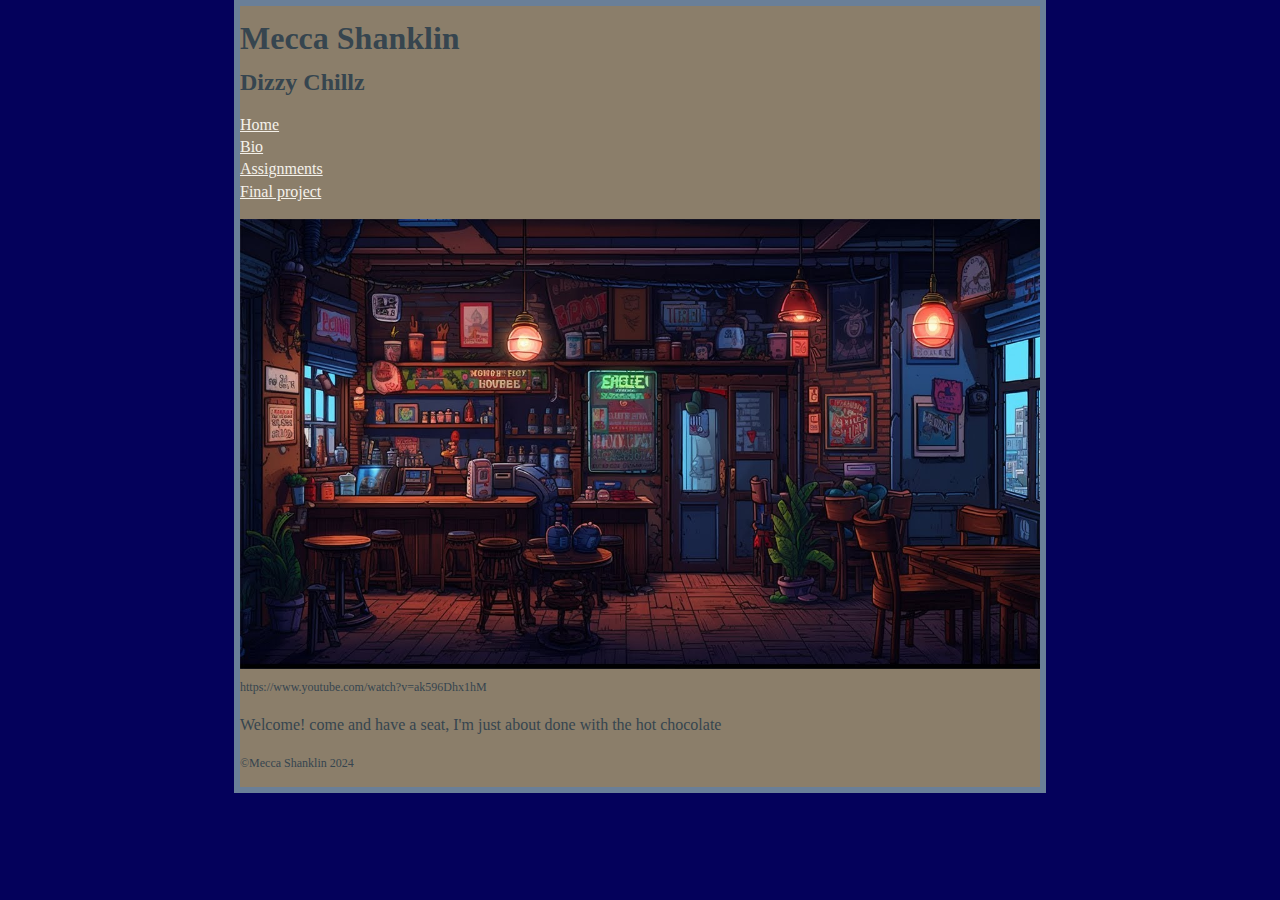
<file: website-template/index.html>
<!DOCTYPE html>

<html>

<head>
	
	<meta charset="utf-8">
	
	<title>Dizzy Chillz</title>
	
	<link rel="stylesheet" href="css/style.css">	
	
</head>


<body>

  <div id="container">


  <h1>Mecca Shanklin</h1>
    <h2>Dizzy Chillz</h2>
  </header>

  <nav>
    <ul>
      <li><a href="index.html">Home</a></li>
      <li><a href="bio.html">Bio</a></li>
      <li><a href="assignments.html">Assignments</a></li>
      <li><a href="final-project.html">Final project</a></li>
    </ul>
  </nav>

  <main>
  <figure>
    <img src="img/maxresdefault.jpg" alt="Chill 8bit cafe">
    <figcaption>https://www.youtube.com/watch?v=ak596Dhx1hM</figcaption>
  </figure>

  <p>
   Welcome! come and have a seat, I'm just about done with the hot chocolate 
  </p>
  </main>

  <footer>
    <p>&#169;Mecca Shanklin 2024</p>
  </footer>


  </div><!-- close "container" -->
  

</body>
	
</html>
</file>
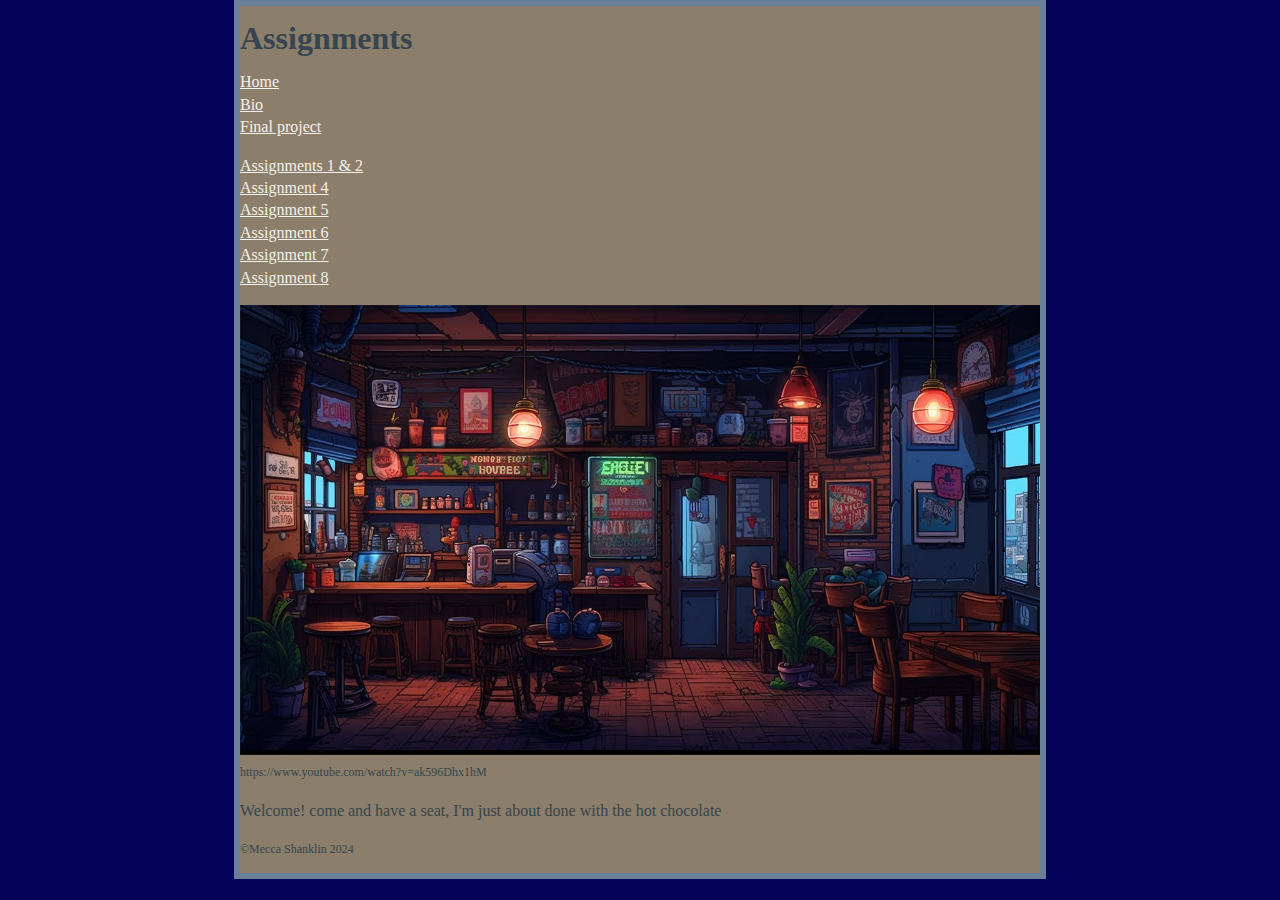
<file: website-template/assignments.html>
<!DOCTYPE html>

<html>

<head>
	
	<meta charset="utf-8">
	
	<title>Dizzy Chillz</title>
	
	<link rel="stylesheet" href="css/style.css">	
	
</head>


<body>

  <div id="container">


  <h1>Assignments</h1>
  </header>

  <nav>
    <ul>
      <li><a href="index.html">Home</a></li>
      <li><a href="bio.html">Bio</a></li>
      <li><a href="final-project.html">Final project</a></li>
    </ul>
  </nav>


  <nav>
    <ul>
      <li><a href="assignment1/assignment1.html">Assignments 1 &amp; 2</a></li>
      <li><a href="assignment4/">Assignment 4</a></li>
      <li><a href="assignment5/">Assignment 5</a></li>
      <li><a href="assignment6/">Assignment 6</a></li>
      <li><a href="assignment7/">Assignment 7</a></li>
      <li><a href="assignment8/">Assignment 8</a></li>

    </ul>
  </nav>


  <main>
  <figure>
    <img src="img/maxresdefault.jpg" alt="Chill 8bit cafe">
    <figcaption>https://www.youtube.com/watch?v=ak596Dhx1hM</figcaption>
  </figure>

  <p>
   Welcome! come and have a seat, I'm just about done with the hot chocolate 
  </p>
  </main>

  <footer>
    <p>&#169;Mecca Shanklin 2024</p>
  </footer>


  </div><!-- close "container" -->
  

</body>
	
</html>
</file>
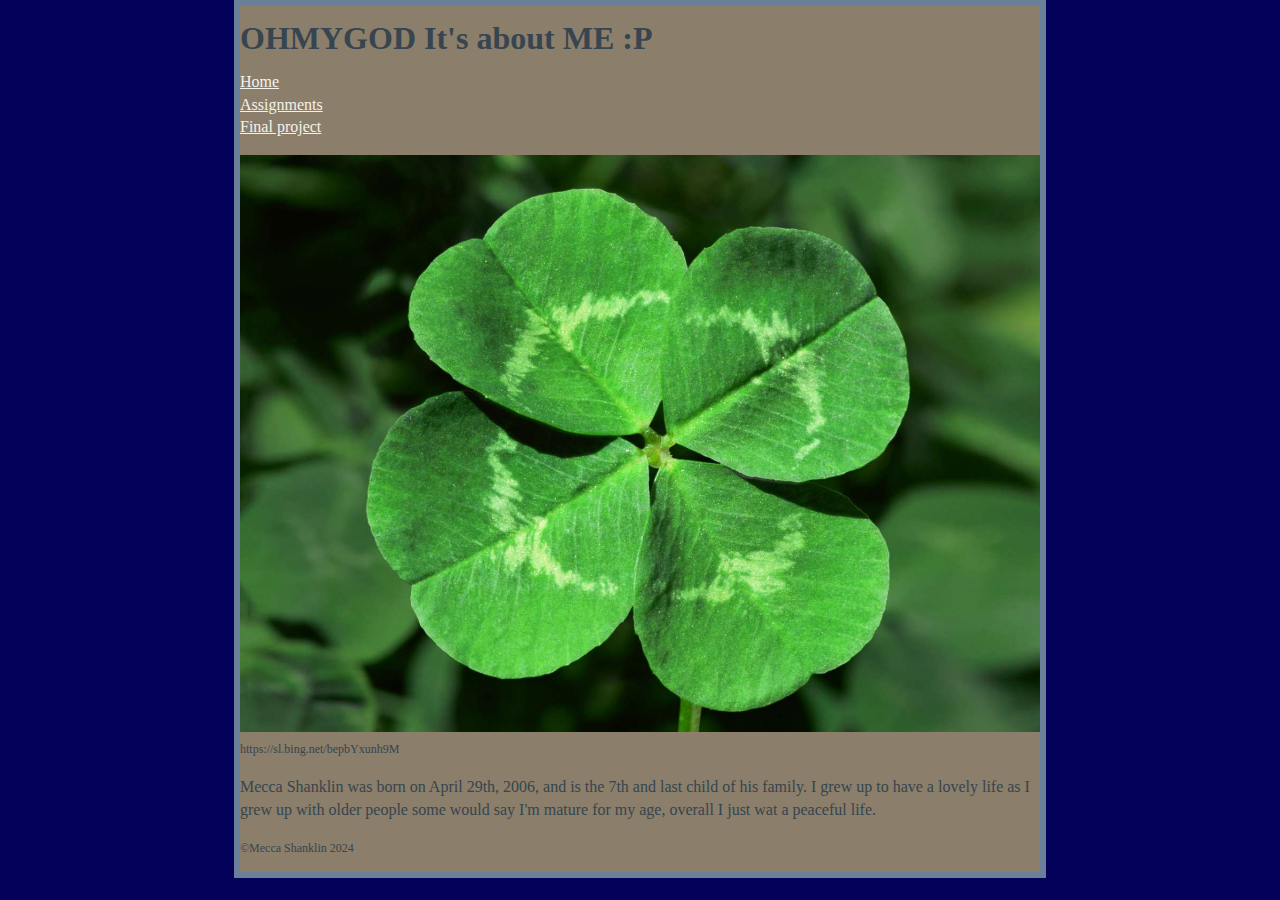
<file: website-template/bio.html>
<!DOCTYPE html>

<html>

<head>
	
	<meta charset="utf-8">
	
	<title>Bio</title>
	
	<link rel="stylesheet" href="css/style.css">	
	
</head>


<body>

  <div id="container">


  <h1>OHMYGOD It's about ME :P</h1>
  </header>

  <nav>
    <ul>
      <li><a href="index.html">Home</a></li>
      <li><a href="assignments.html">Assignments</a></li>
      <li><a href="final-project.html">Final project</a></li>
    </ul>
  </nav>

  <main>
  <figure>
    <img src="img/fourleafclover.jpg" alt="A four-leaf clover">
    <figcaption>https://sl.bing.net/bepbYxunh9M
  </figure>

  <p>
   Mecca Shanklin was born on April 29th, 2006, and is the 7th and last child of his family. I grew up to have a lovely life as I grew up with older people some would say I'm mature for my age, overall I just wat a peaceful life.
  </p>
  </main>

  <footer>
    <p>&#169;Mecca Shanklin 2024</p>
  </footer>


  </div><!-- close "container" -->
  

</body>
	
</html>
</file>
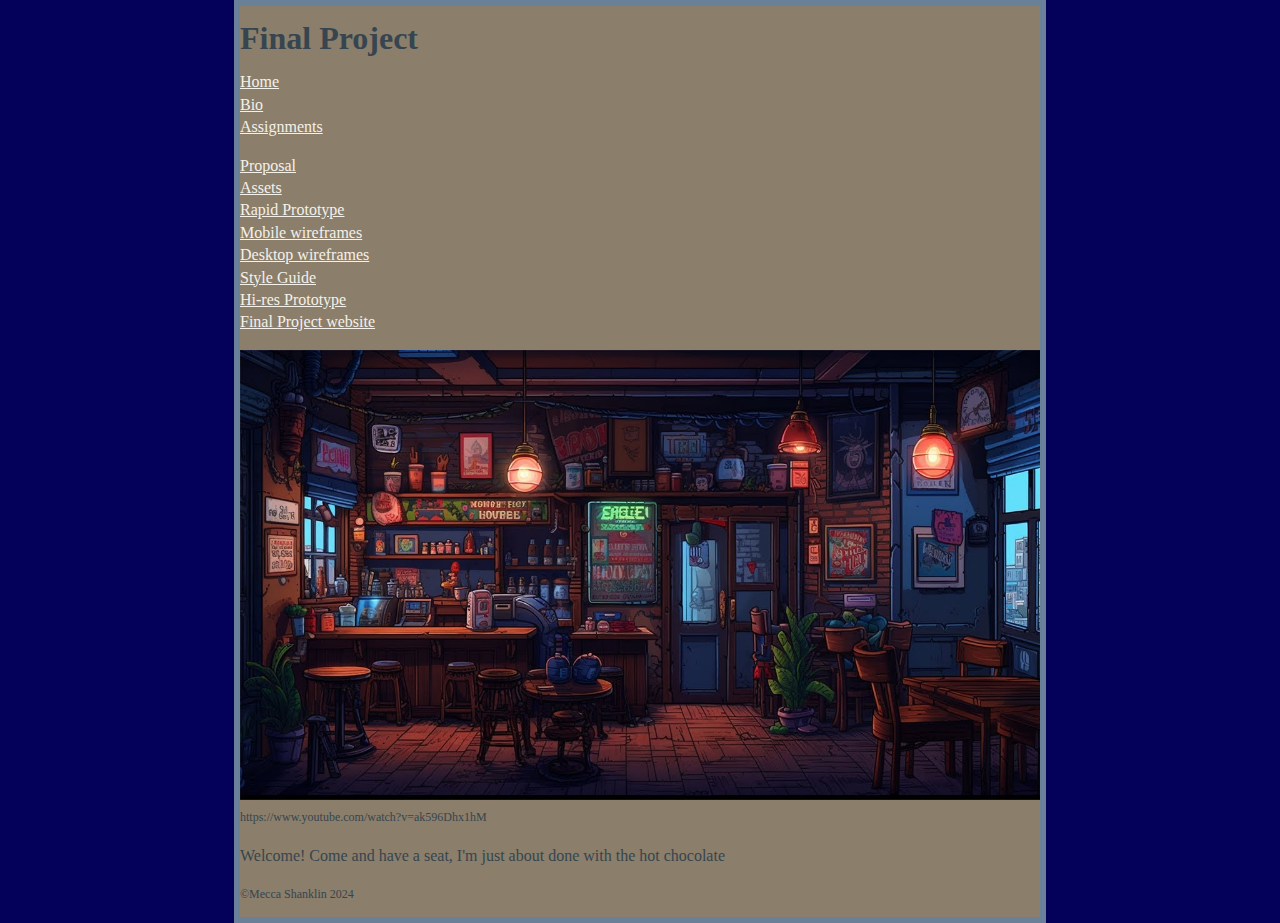
<file: website-template/final-project.html>
<!DOCTYPE html>

<html>

<head>
	
	<meta charset="utf-8">
	
	<title>Dizzy Chillz</title>
	
	<link rel="stylesheet" href="css/style.css">	
	
</head>


<body>

  <div id="container">


  <h1>Final Project</h1>
  </header>

  <nav>
    <ul>
      <li><a href="index.html">Home</a></li>
      <li><a href="bio.html">Bio</a></li>
      <li><a href="assignments.html">Assignments</a></li>
    </ul>
  </nav>


  <nav>
    <ul>
      <li><a href="final-project-components/">Proposal</a></li>
      <li><a href="final-project-components/">Assets</a></li>
      <li><a href="final-project-components/">Rapid Prototype</a></li>
      <li><a href="https://www.figma.com/design/VqY4lyCOPnXNlczVWR5TIB/project-(Community)?node-id=1-2&t=ULmnsZbZYDgXmv9v-1">Mobile wireframes</a></li>
      <li><a href="https://www.figma.com/design/VqY4lyCOPnXNlczVWR5TIB/project-(Community)?node-id=0-1&t=ULmnsZbZYDgXmv9v-1">Desktop wireframes</a></li>
      <li><a href="final-project-components/">Style Guide</a></li>
      <li><a href="final-project-components/">Hi-res Prototype</a></li>
      <li><a href="">Final Project website</a></li>
    </ul>
  </nav>


  <main>
  <figure>
    <img src="img/maxresdefault.jpg" alt="Chill 8bit cafe">
    <figcaption>https://www.youtube.com/watch?v=ak596Dhx1hM</figcaption>
  </figure>

  <p>
   Welcome! Come and have a seat, I'm just about done with the hot chocolate 
  </p>
  </main>

  <footer>
    <p>&#169;Mecca Shanklin 2024</p>
  </footer>


  </div><!-- close "container" -->
  

</body>
	
</html>
</file>
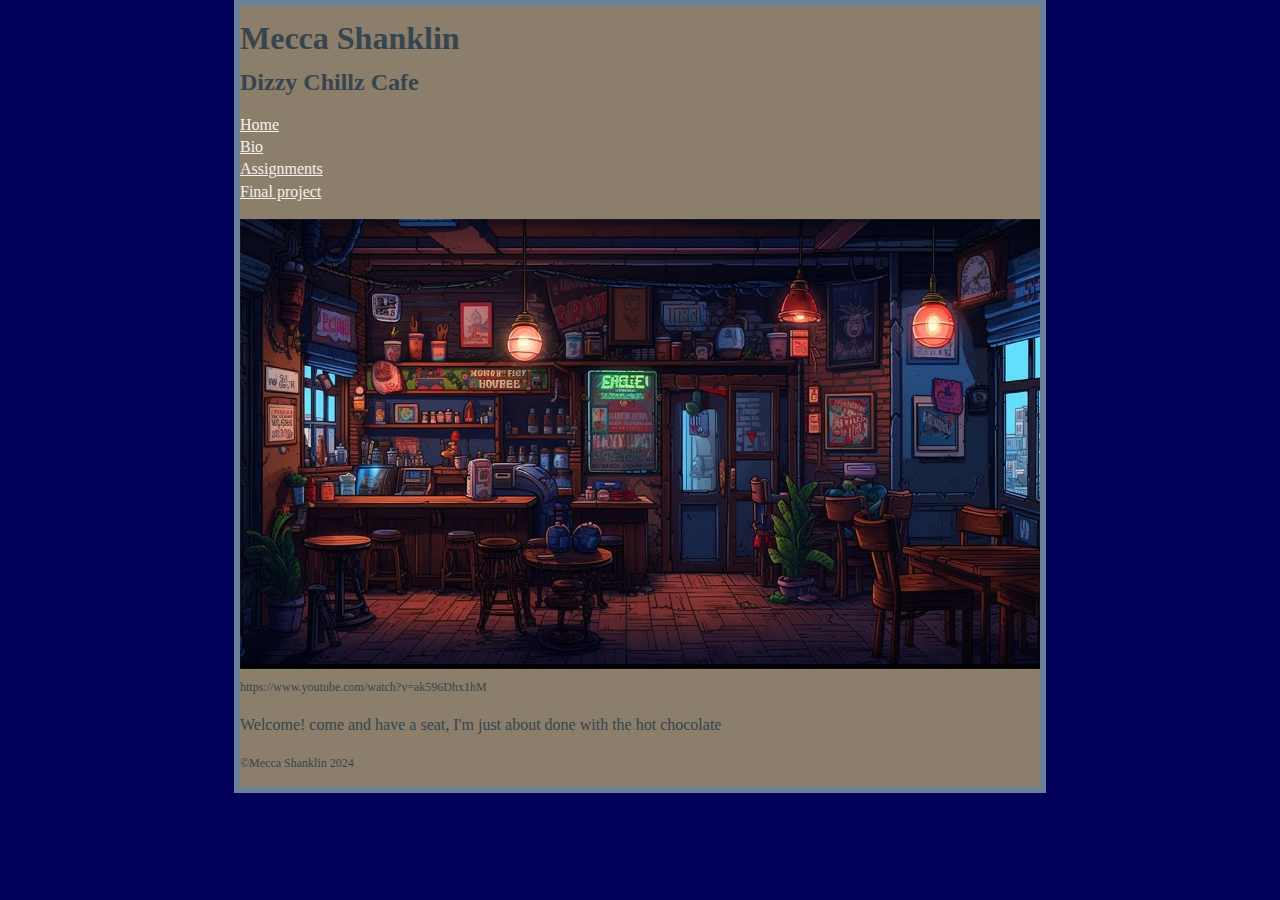
<file: website-template/index.html.html>
<!DOCTYPE html>

<html>

<head>
	
	<meta charset="utf-8">
	
	<title>Dizzy Chillz</title>
	
	<link rel="stylesheet" href="css/style.css">	
	
</head>


<body>

  <div id="container">


  <h1>Mecca Shanklin</h1>
    <h2>Dizzy Chillz Cafe</h2>
  </header>

  <nav>
    <ul>
      <li><a href="index.html">Home</a></li>
      <li><a href="bio.html">Bio</a></li>
      <li><a href="assignments.html">Assignments</a></li>
      <li><a href="final-project.html">Final project</a></li>
    </ul>
  </nav>

  <main>
  <figure>
    <img src="img/maxresdefault.jpg" alt="Chill 8bit cafe">
    <figcaption>https://www.youtube.com/watch?v=ak596Dhx1hM</figcaption>
  </figure>

  <p>
   Welcome! come and have a seat, I'm just about done with the hot chocolate 
  </p>
  </main>

  <footer>
    <p>&#169;Mecca Shanklin 2024</p>
  </footer>


  </div><!-- close "container" -->
  

</body>
	
</html>
</file>
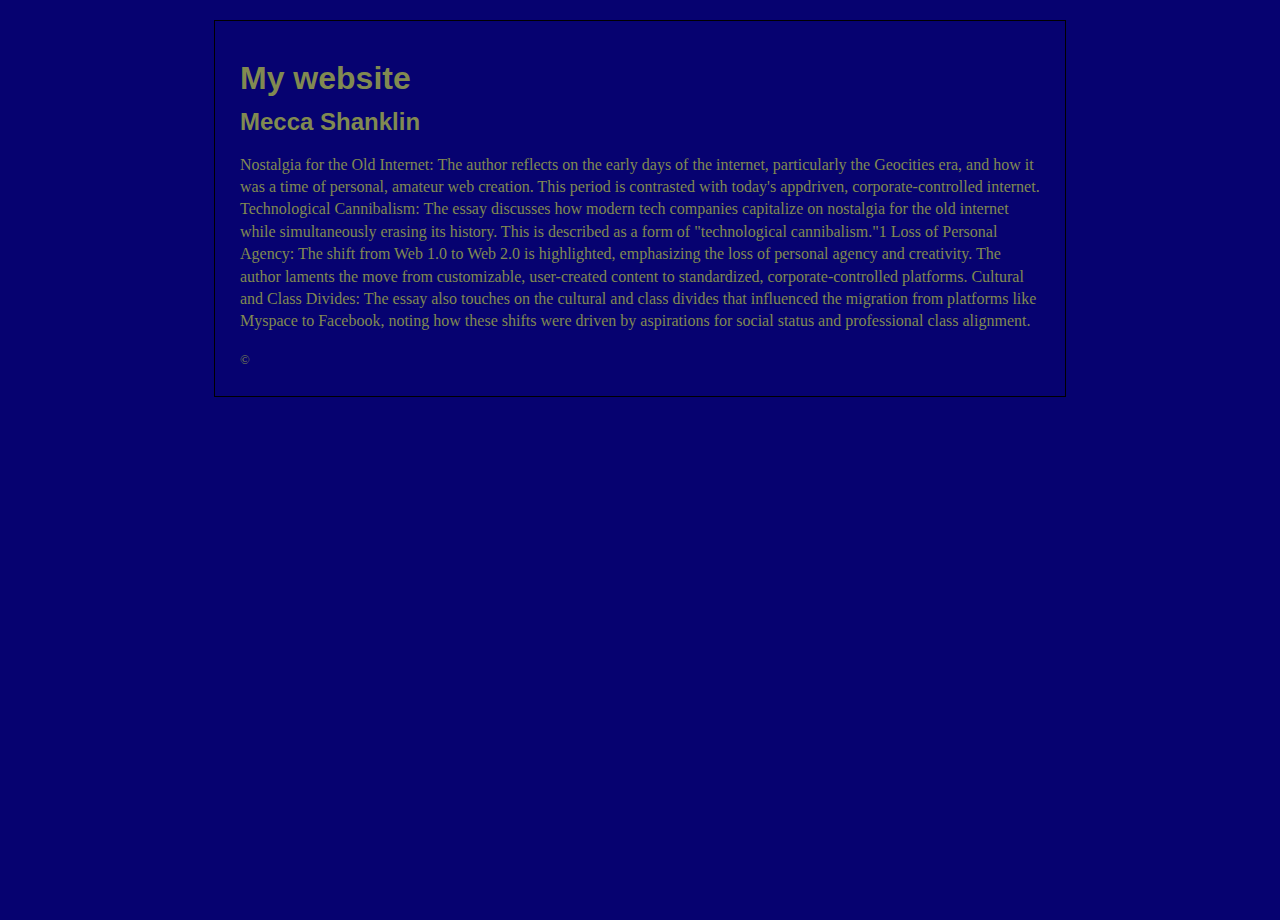
<file: website-template/assignment1/assignment1.html>
<!DOCTYPE html>

<html>

<head>
	
	<meta charset="utf-8">
	
	<title>Assignment1</title>
	
	<link rel="stylesheet" href="style.css">	
	
</head>


<body>

  <div id="container">

<header>
  <h1>My website</h1>
  
  <h2>Mecca Shanklin</h2>
  
</header>


<main>

 <p>Nostalgia for the Old Internet: The author reflects on the early days of the internet, particularly the Geocities era, and how it was a time of personal, amateur web creation. This period is contrasted with today's appdriven, corporate-controlled internet.
Technological Cannibalism: The essay discusses how modern tech companies capitalize on nostalgia for the old internet while simultaneously erasing its history. This is described as a form of "technological cannibalism."1
Loss of Personal Agency: The shift from Web 1.0 to Web 2.0 is highlighted, emphasizing the loss of personal agency and creativity. The author laments the move from customizable, user-created content to standardized, corporate-controlled platforms.
Cultural and Class Divides: The essay also touches on the cultural and class divides that influenced the migration from platforms like Myspace to Facebook, noting how these shifts were driven by aspirations for social status and professional class alignment.</p>
 
</main>


<footer>

  &copy;
  
</footer>



  </div><!-- close "container" -->
  

</body>
	
</html>
</file>
<file: website-template/css/style.css>
/* Basic CSS resets -- leveling slight inconsistencies in browsers */
html, body {
	margin:0px;
	padding:0px;
	height:100%;
}

html {
		/* Standard text-settings below */
	font-size: 1em;
    line-height: 1.4em;
}




body {
	font-family: FONT FAMILY, serif/sans-serif;
	background: #04015B;
	color: #36454F;
	margin: auto;
}


#container {
	border: 6px solid #6A7F98;
	background: #8B7E6A;
	width: 90%;
	max-width: 800px;
	margin: auto;
}

ul {
	list-style: none;
	padding-left: 0px;
}

a {
	color: #F4F1EA;
}

	a:hover {
		color: #4A2C2A;
	}

figure {
	margin: 0px;
}

	figure img {
		width: 100%;
	}

figcaption, footer {
	font-size: 0.75em;
}
</file>
<file: website-template/assignment1/style.css>
/* Basic CSS resets -- leveling slight inconsistencies in browsers */
html, body {
	margin:0px;
	padding:0px;
	height:100%;
}

html {
		/* Standard text-settings below */
	font-size: 1em;
    line-height: 1.4em;
}




body {
	font-family: Luminari;
	background: #060270;
	color:#818A51;
}


div#container {
	margin:auto;
	margin-top:20px;
	width:800px;
	border:1px solid black;
	padding:25px;
}

header {
	font-family:Arial;
}

footer{
	font-size:0.8em;
}
</file>
